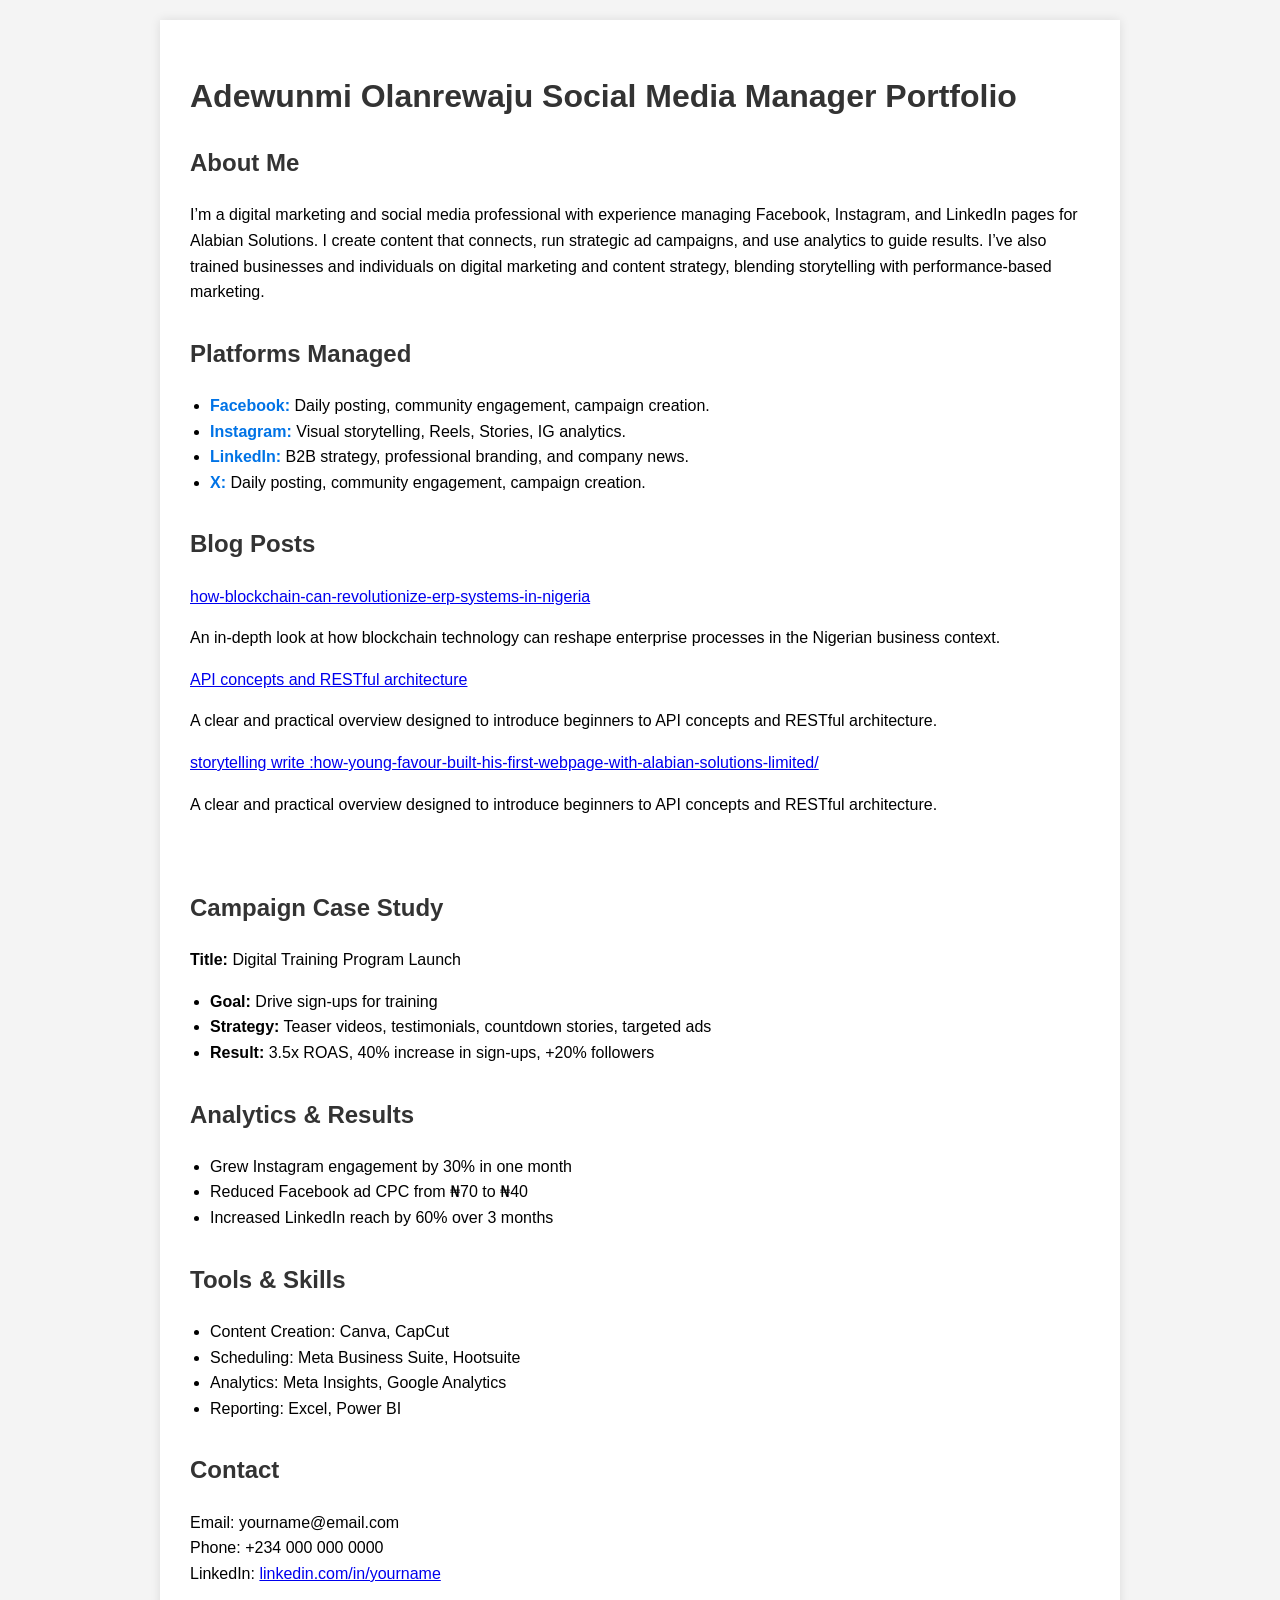
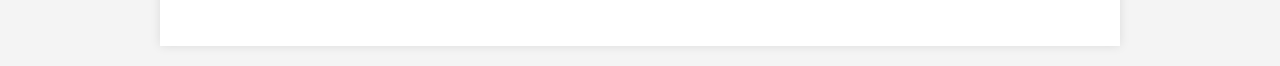
<file: about.html>
<!DOCTYPE html>
<html lang="en">
  <head>
    <meta charset="UTF-8" />
    <meta name="viewport" content="width=device-width, initial-scale=1.0" />
    <title>Social Media Manager Portfolio - Adewunmi Olanrewaju</title>
    <style>
      body {
        font-family: Arial, sans-serif;
        line-height: 1.6;
        background: #f4f4f4;
        margin: 0;
        padding: 20px;
      }
      .container {
        max-width: 900px;
        background: #fff;
        margin: auto;
        padding: 30px;
        box-shadow: 0 0 10px rgba(0, 0, 0, 0.1);
      }
      h1,
      h2 {
        color: #333;
      }
      ul {
        padding-left: 20px;
      }
      .section {
        margin-bottom: 30px;
      }
      .highlight {
        color: #0073e6;
        font-weight: bold;
      }
    </style>
  </head>
  <body>
    <div class="container">
      <h1>Adewunmi Olanrewaju Social Media Manager Portfolio</h1>

      <div class="section">
        <h2>About Me</h2>
        <p>
          I’m a digital marketing and social media professional with experience
          managing Facebook, Instagram, and LinkedIn pages for Alabian
          Solutions. I create content that connects, run strategic ad campaigns,
          and use analytics to guide results. I’ve also trained businesses and
          individuals on digital marketing and content strategy, blending
          storytelling with performance-based marketing.
        </p>
      </div>

      <div class="section">
        <h2>Platforms Managed</h2>
        <ul>
          <li>
            <span class="highlight">Facebook:</span> Daily posting, community
            engagement, campaign creation.
          </li>
          <li>
            <span class="highlight">Instagram:</span> Visual storytelling,
            Reels, Stories, IG analytics.
          </li>
          <li>
            <span class="highlight">LinkedIn:</span> B2B strategy, professional
            branding, and company news.
          </li>
          <li>
            <span class="highlight">X:</span> Daily posting, community
            engagement, campaign creation.
          </li>
        </ul>
      </div>

      <div class="section">
        <h2>Blog Posts</h2>
        <p>
          <a
            href="https://alabiansolutions.com/blog/how-blockchain-can-revolutionize-erp-systems-in-nigeria/"
            >how-blockchain-can-revolutionize-erp-systems-in-nigeria</a
          >
        </p>
        <p>
          An in-depth look at how blockchain technology can reshape enterprise
          processes in the Nigerian business context.
        </p>
        <p>
          <a
            href="https://alabiansolutions.com/blog/introduction-to-api-development-and-restful-services/"
            >API concepts and RESTful architecture</a
          >
        </p>
        <p>
          A clear and practical overview designed to introduce beginners to API
          concepts and RESTful architecture.
        </p>
        <a
          href="https://alabiansolutions.com/blog/a-transformational-experience-how-young-favour-built-his-first-webpage-with-alabian-solutions-limited/"
          >storytelling write
          :how-young-favour-built-his-first-webpage-with-alabian-solutions-limited/</a
        >
        <p>
          A clear and practical overview designed to introduce beginners to API
          concepts and RESTful architecture.
        </p>
        <br />
      </div>

      <div class="section">
        <h2>Campaign Case Study</h2>
        <p><strong>Title:</strong> Digital Training Program Launch</p>
        <ul>
          <li><strong>Goal:</strong> Drive sign-ups for training</li>
          <li>
            <strong>Strategy:</strong> Teaser videos, testimonials, countdown
            stories, targeted ads
          </li>
          <li>
            <strong>Result:</strong> 3.5x ROAS, 40% increase in sign-ups, +20%
            followers
          </li>
        </ul>
      </div>

      <div class="section">
        <h2>Analytics & Results</h2>
        <ul>
          <li>Grew Instagram engagement by 30% in one month</li>
          <li>Reduced Facebook ad CPC from ₦70 to ₦40</li>
          <li>Increased LinkedIn reach by 60% over 3 months</li>
        </ul>
      </div>

      <div class="section">
        <h2>Tools & Skills</h2>
        <ul>
          <li>Content Creation: Canva, CapCut</li>
          <li>Scheduling: Meta Business Suite, Hootsuite</li>
          <li>Analytics: Meta Insights, Google Analytics</li>
          <li>Reporting: Excel, Power BI</li>
        </ul>
      </div>

      <div class="section">
        <h2>Contact</h2>
        <p>
          Email: yourname@email.com<br />
          Phone: +234 000 000 0000<br />
          LinkedIn: <a href="#">linkedin.com/in/yourname</a>
        </p>
      </div>
    </div>
  </body>
</html>
</file>
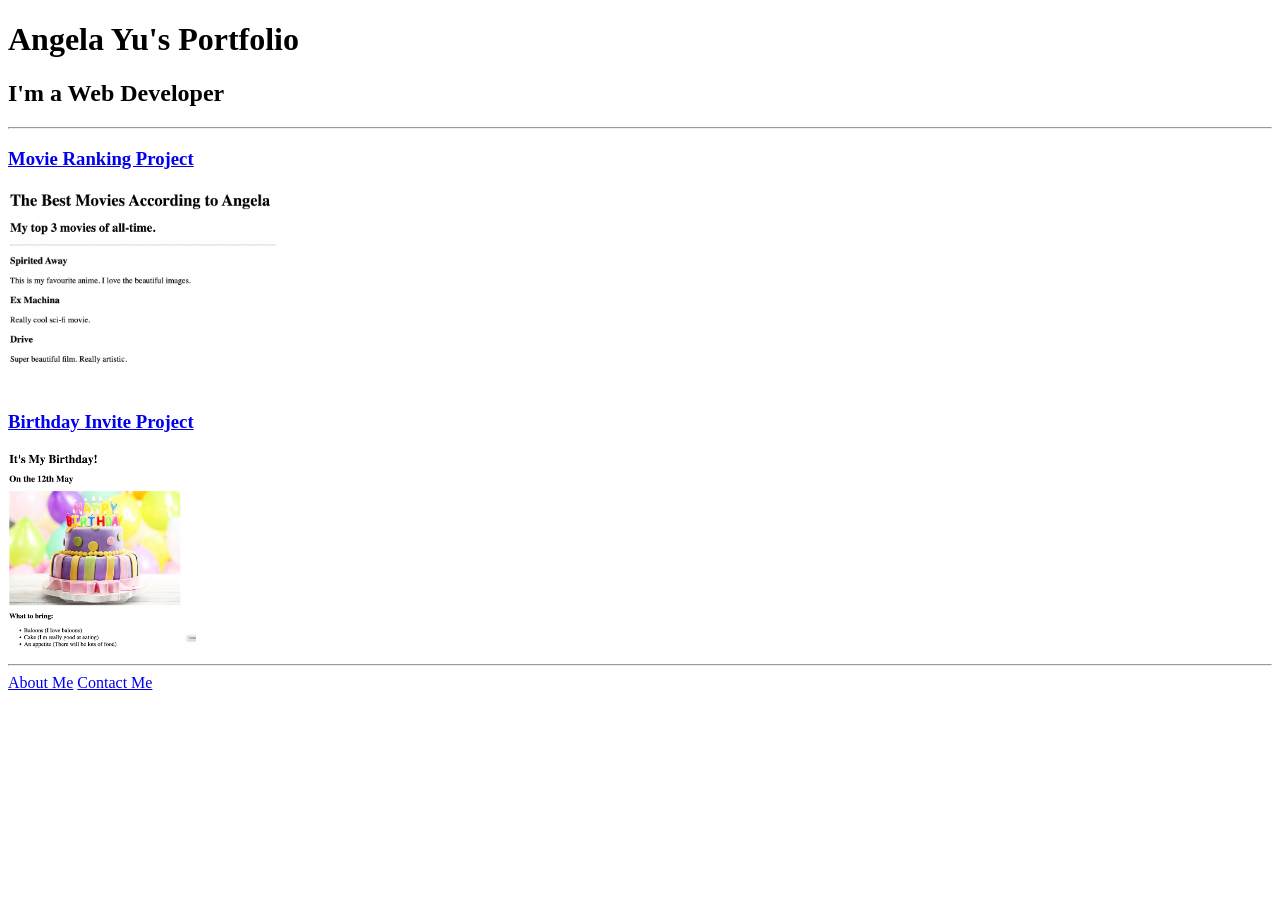
<file: 4.3 HTML Porfolio Project/solution.html>
<!DOCTYPE html>
<html lang="en">

<head>
  <meta charset="UTF-8">
  <title>Angela's Portfolio</title>
</head>

<body>
  <h1>Angela Yu's Portfolio</h1>
  <h2>I'm a Web Developer</h2>
  <hr />
  <h3><a href="./public/movie-ranking.html">Movie Ranking Project</a></h3>
  <img src="./assets/images/movie-ranking.png" height="200" alt="movie ranking project preview"/>
  <h3><a href="./public/birthday-invite.html">Birthday Invite Project</a></h3>
  <img src="./assets/images/birthday-invite.png" height="200" alt="birthday invite project preview"/>
  <hr />
  <a href="./public/about.html">About Me</a>
  <a href="./public/contact.html">Contact Me</a>
</body>

</html>
</file>
